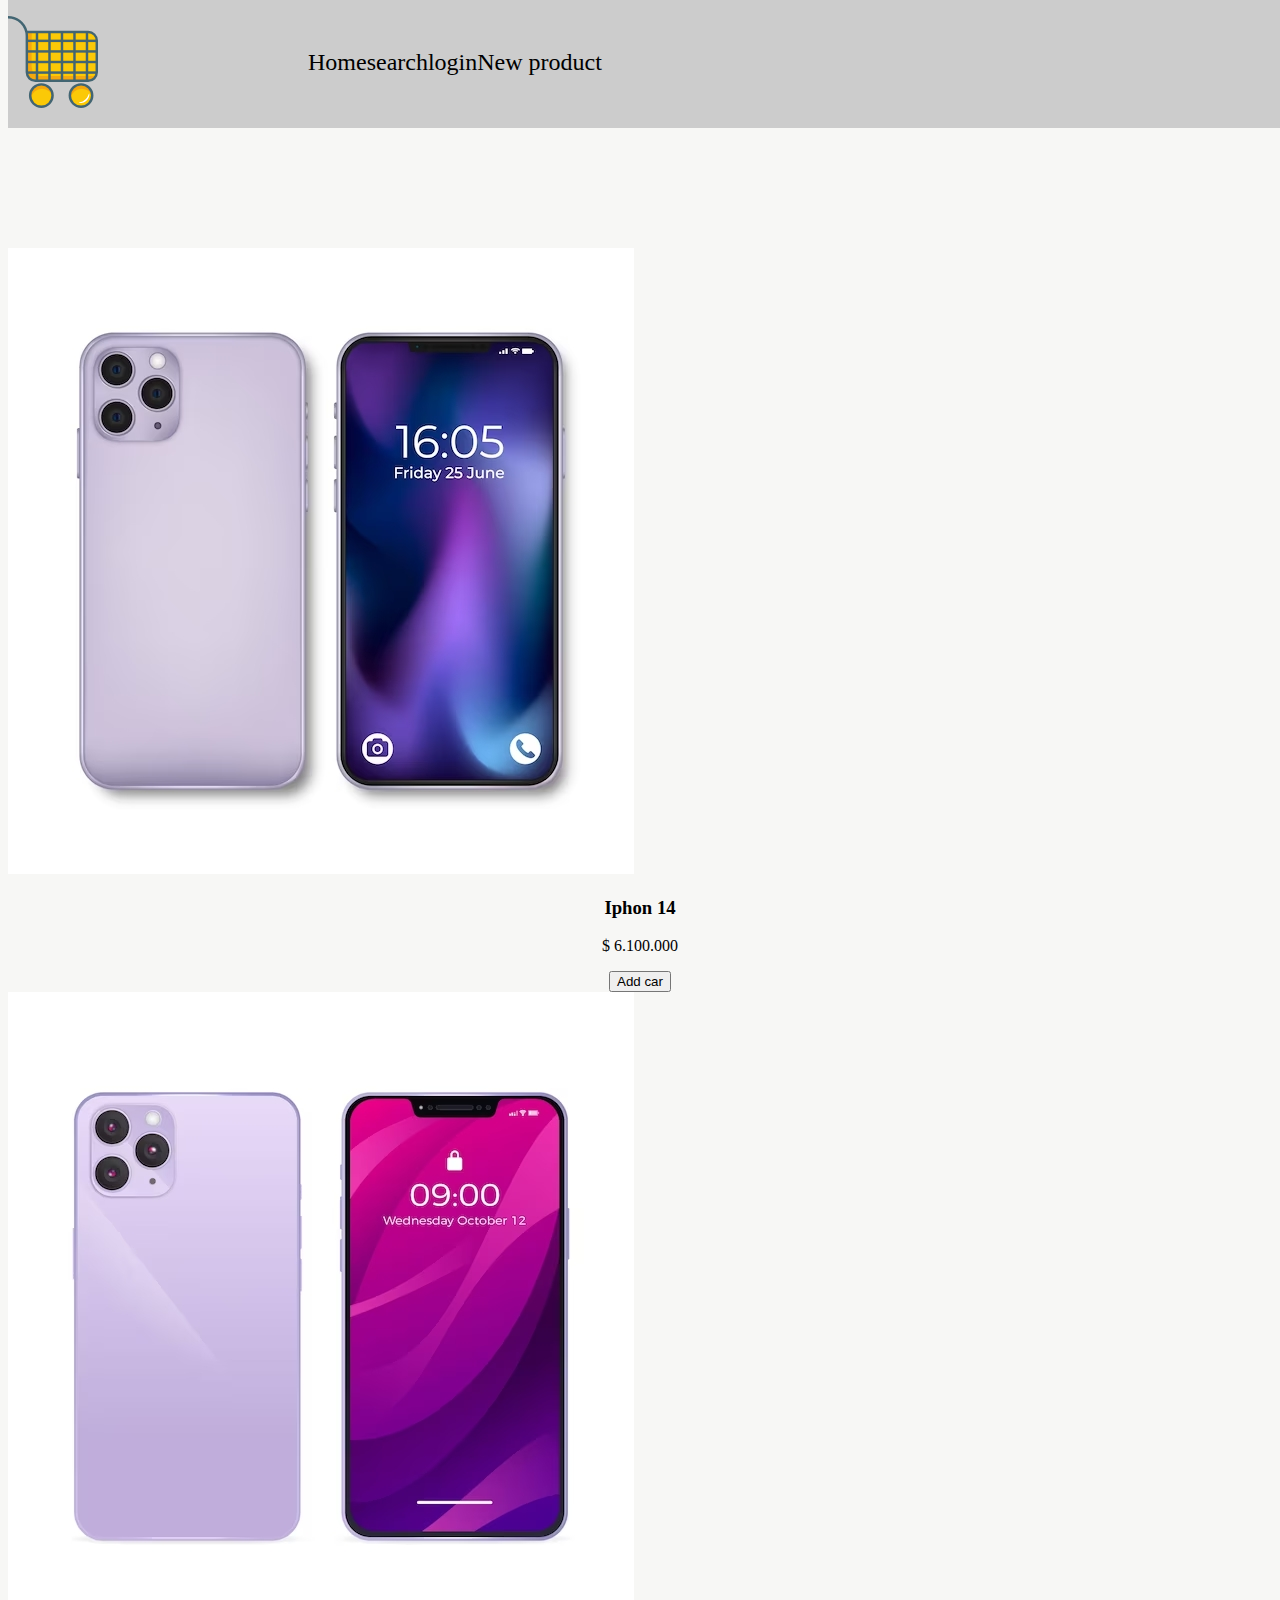
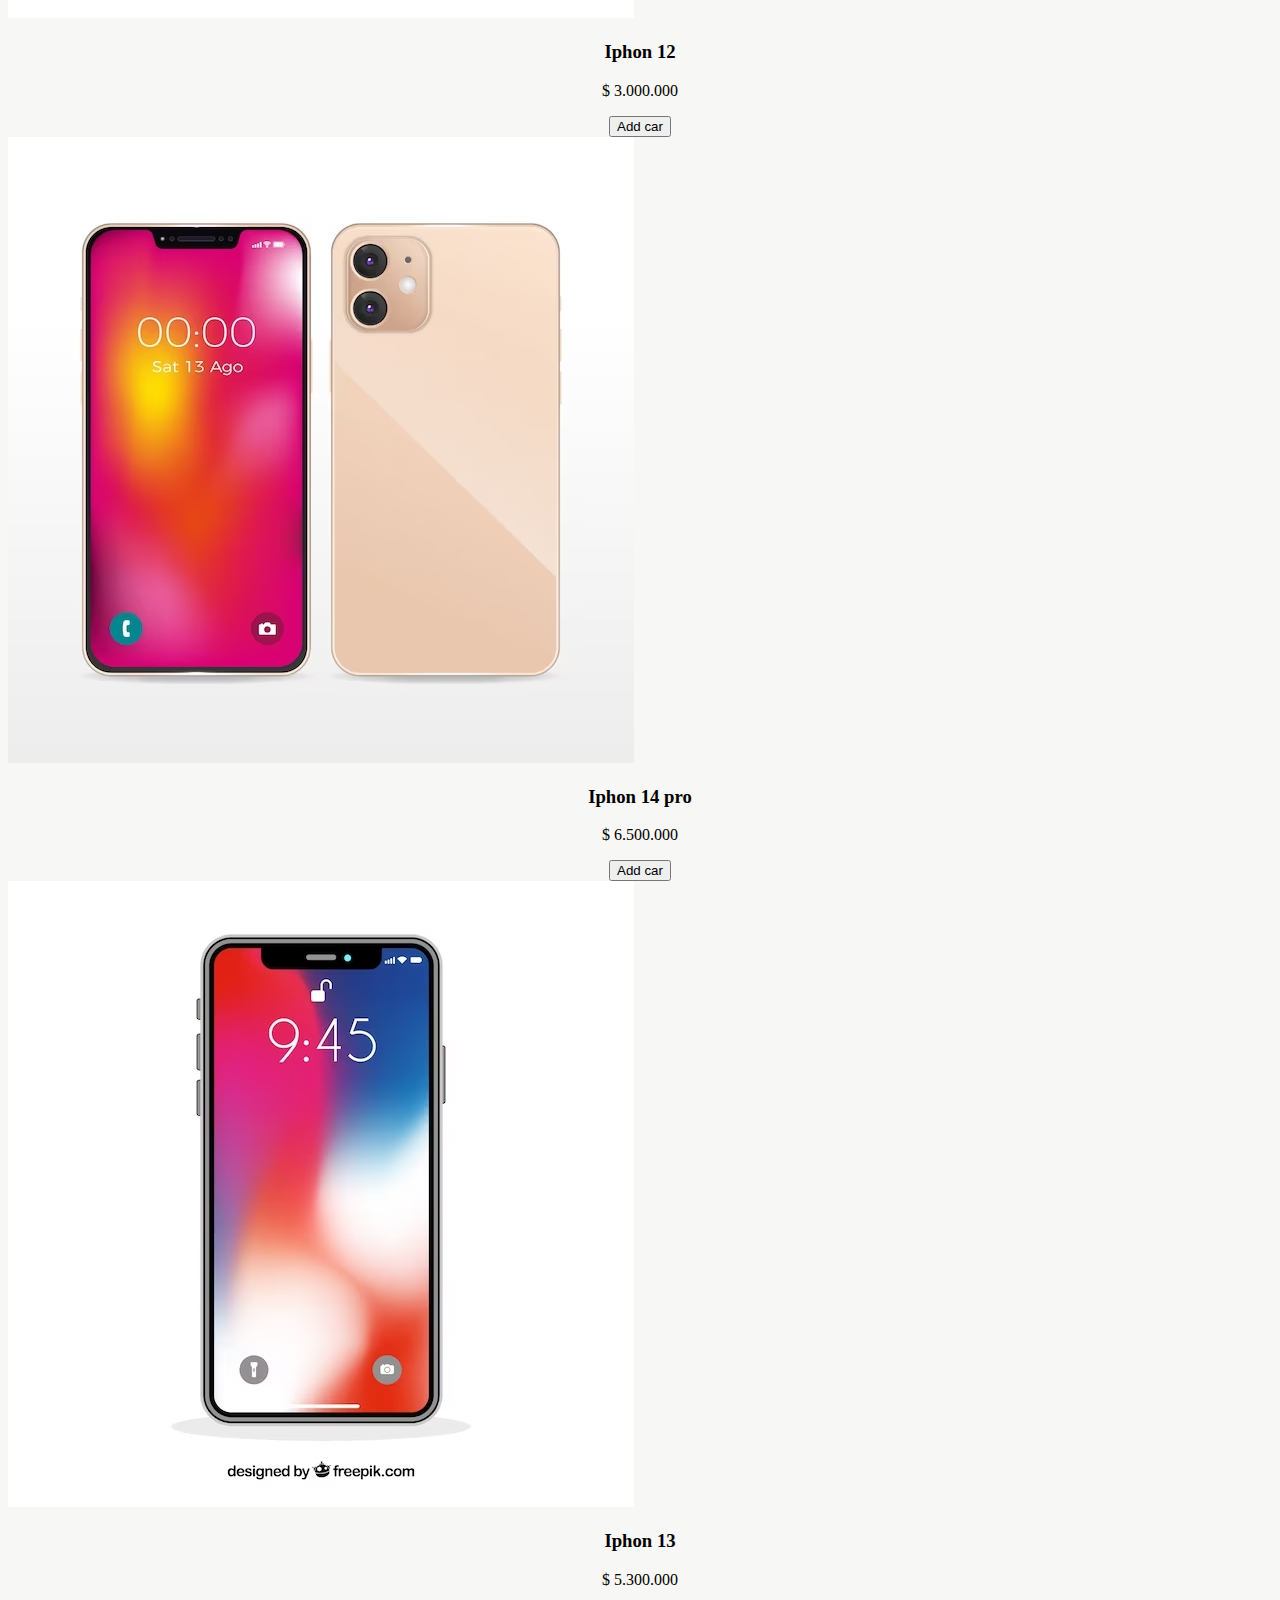
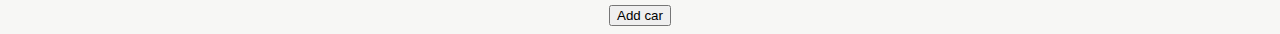
<file: index.html>
<!DOCTYPE html>
<html lang="en">
<head>
    <meta charset="UTF-8">
    <meta http-equiv="X-UA-Compatible" content="IE=edge">
    <meta name="viewport" content="width=device-width, initial-scale=1.0">
    <link href="https://cdn.jsdelivr.net/npm/bootstrap@5.1.3/dist/css/bootstrap.min.css" rel="stylesheet" integrity="sha384-1BmE4kWBq78iYhFldvKuhfTAU6auU8tT94WrHftjDbrCEXSU1oBoqyl2QvZ6jIW3" crossorigin="anonymous">
    <link rel="stylesheet" href="css/style.css">
    <title>The Store</title>
</head>
<body>
    <main>
        <header>
            <nav class="container">
                <div class="row menu">
                    <div class="col-2">
                        <a href="index.html" >
                            <img src="images/logo.svg" alt="">
                        </a>
                    </div>
                    <div class="col-10">
                        <ul>
                            <li>
                                <a class="link_menu" href="index.html">Home</a>
                            </li>
                            <li>
                                <a class="link_menu" href="#">search<span></span></a>
                            </li>
                            <li>
                                <a class="link_menu" href="#">login<span></span></a>
                            </li>
                            <li>
                                <a class="link_menu" href="newProduct.html">New product<span></span></a>
                            </li>
                        </ul>
                    </div>
                </div>
            </nav>
        </header>
        <section class="container section_home">
            <div class="row">
                <div class="col-3">
                    <!--<button type="submit">add cart</button>-->
                    <div class="card">
                        <img src="images/image_iphon145.jpg" alt="">
                        <div class="card-body">
                            <h3>Iphon 14</h3>
                            <p>$ 6.100.000</p>
                            <button class="btn btn-primary" onclick="mostrarAlerta()">Add car</button>
                        </div>
                    </div>
                </div>
                <div class="col-3">
                    <!--<button type="submit">add cart</button>-->
                    <div class="card" >
                        <img src="images/image_iphon14_1.jpg" alt="">
                        <div class="card-body">
                            <h3>Iphon 12</h3>
                            <p>$ 3.000.000</p>
                            <button class="btn btn-primary" onclick="mostrarAlerta()">Add car</button>
                        </div>
                    </div>
                </div>
                <div class="col-3">
                    <!--<button type="submit">add cart</button>-->
                    <div class="card" >
                        <img src="images/image_iphon14_2.jpg" alt="">
                        <div class="card-body">
                            <h3>Iphon 14 pro</h3>
                            <p>$ 6.500.000</p>
                            <button class="btn btn-primary" onclick="mostrarAlerta()">Add car</button>
                        </div>
                    </div>
                </div>
                <div class="col-3">
                    <!--<button type="submit">add cart</button>-->
                    <div class="card">
                        <img src="images/image_iphon_14.jpg" alt="">
                        <div class="card-body">
                            <h3>Iphon 13</h3>
                            <p>$ 5.300.000</p>
                            <button class="btn btn-primary" onclick="mostrarAlerta()">Add car</button>
                        </div>
                    </div>
                </div>  
            </div>
        </section>
        <footer>
            
        </footer>
    </main>
    <script src="js/main.js"></script>
</body>
</html>
</file>
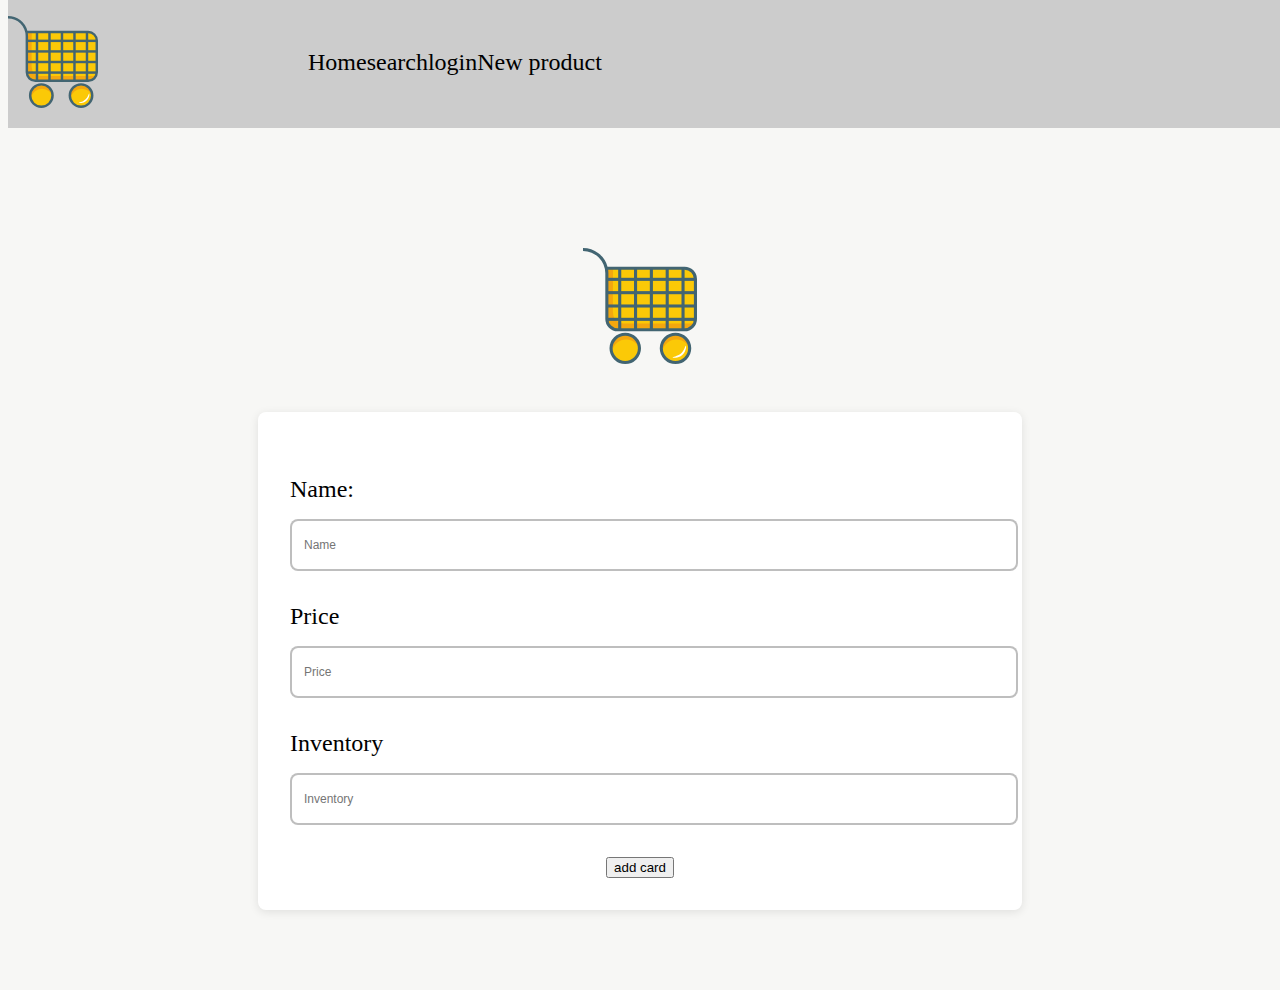
<file: newProduct.html>
<!DOCTYPE html>
<html lang="en">
<head>
    <meta charset="UTF-8">
    <meta http-equiv="X-UA-Compatible" content="IE=edge">
    <meta name="viewport" content="width=device-width, initial-scale=1.0">
    <link href="https://cdn.jsdelivr.net/npm/bootstrap@5.1.3/dist/css/bootstrap.min.css" rel="stylesheet" integrity="sha384-1BmE4kWBq78iYhFldvKuhfTAU6auU8tT94WrHftjDbrCEXSU1oBoqyl2QvZ6jIW3" crossorigin="anonymous">
    <link rel="stylesheet" href="css/style.css">
    <title>New product</title>
</head>
<body>
    <main>
        <header>
            <nav class="container">
                <div class="row menu">
                    <div class="col-2">
                        <a href="index.html" >
                            <img src="images/logo.svg" alt="">
                        </a>
                    </div>
                    <div class="col-10">
                        <ul>
                            <li>
                                <a class="link_menu" href="index.html">Home</a>
                            </li>
                            <li>
                                <a class="link_menu" href="#">search<span></span></a>
                            </li>
                            <li>
                                <a class="link_menu" href="#">login<span></span></a>
                            </li>
                            <li>
                                <a class="link_menu" href="newProduct.html">New product<span></span></a>
                            </li>
                        </ul>
                    </div>
                </div>
            </nav>
        </header>
        <section class="container section_producto">
            <div class="row">
                <div class="col-12 produc_form">
                    <img src="images/logo.svg" alt="">
                </div>
            </div>
            <div class="form_content">
                <form id="productForm"> 
                    <label for="name">Name:</label>

                    <input type="text" id="name"  placeholder="Name" >

                    <span id="nameError" class="error"></span>

                    <label for="price">Price</label>

                    <input type="number" id="price"  placeholder="Price" >

                    <span id="priceError" class="error"></span>

                    <label for="inventory">Inventory</label>

                    <input  type="number" id="inventory" placeholder="Inventory" >
                    
                    <span id="inventoryError" class="error"></span>

                    <div class="">
                        <button class="form_button btn btn-success">add card</button>
                    </div>

                </form>
            </div>
        </section>
    </main>
    <script src="js/main.js"></script>
</body>
</html>
</file>
<file: css/style.css>
body {
 background-color: #F7F7F5;  
}
header {
    position: fixed;
    top: 0;
    z-index: 1;
    background: #CCCCCC;
    height: 8rem;
    width: 100%;
    display: flex;
    align-items: center;
}
.menu {
    display: flex;
    align-items: center;

}
.menu img {
    width: 30%;
}

.menu ul {
    list-style: none;
    display: flex;
    justify-content: space-around;
    padding-left: 0px;
}

.link_menu{
    text-decoration: none;
    color: black;
    font-size: 1.5rem;
    padding: 0.5rem 0rem; 
    transition-duration: .2s;
    transition: ease;
}
.link_menu span {
    display: block;
    width: 0%;
    height: 3px;
    background: red;
    transition-duration: .2s;
    transition: ease;
}

.link_menu span:hover {
    width: 100%;
}

.link_menu:hover {
    color: red;
    border-bottom: solid 2px red;
}
/*.link_menu:before {
    content: '';
    background: #54b3d6;
    display: block;
    position: absolute;
    bottom: -3px;
    left: 0;
    width: 0;
    height: 3px;
    transition: all 0.3s ease-in-out;
  }
  .link_menu:hover::before {
    width: 100%;
  }*/

  .section_home {
    padding-top: 15rem;
  }
.img-product {
    width: 6%;
}

button {
    cursor: pointer;
}

.card-body {
    text-align: center;
}


/*busueda*/
.section_serch {
    padding-top: 15rem;
}
.section_busqueda input{
    font-weight: 500;
    font-size: 12px;
    padding-left: 12px;
    padding-right: 12px;
    border: solid 2px rgba(125, 125, 125, .5);
    border-radius: 8px;
    width: 100%;
    height: 46px;
    display: block;
}
.section_busqueda label {
    display: block;
    color: #000;
    font-size: 3rem;
    margin-bottom: 2rem;
}

.section_busqueda_card {
    margin-top: 3rem;
}
.section_busqueda_card .btn-info {
    margin-bottom: 3rem;
}


/*productos*/

.section_producto {
    padding-top: 15rem;
}

.produc_form {
    margin-bottom: 3rem;
    display: flex;
    justify-content: center;
}

.produc_form img {
    width: 9%;
}

.form_content {
    width: 100%;
    max-width: 700px;
    border-radius: 8px;
    background-color: #fff;
    padding: 32px;
    box-shadow: 0px 2px 10px #00000019;
    margin: auto;
    margin-bottom: 5rem;
}
.form_content input {
    font-weight: 500;
    font-size: 12px;
    padding-left: 12px;
    padding-right: 12px;
    border: solid 2px rgba(125, 125, 125, .5);
    border-radius: 8px;
    width: 100%;
    height: 46px;
    display: block;

}

.form_content label {
    display: block;
    color: #000;
    font-size: 1.5rem;
    margin-bottom: 1rem;
    margin-top: 2rem;
}

.form_button {
    display: block;
    margin: auto;
    margin-top: 2rem;
}

.error {
    color: red;
}
</file>
